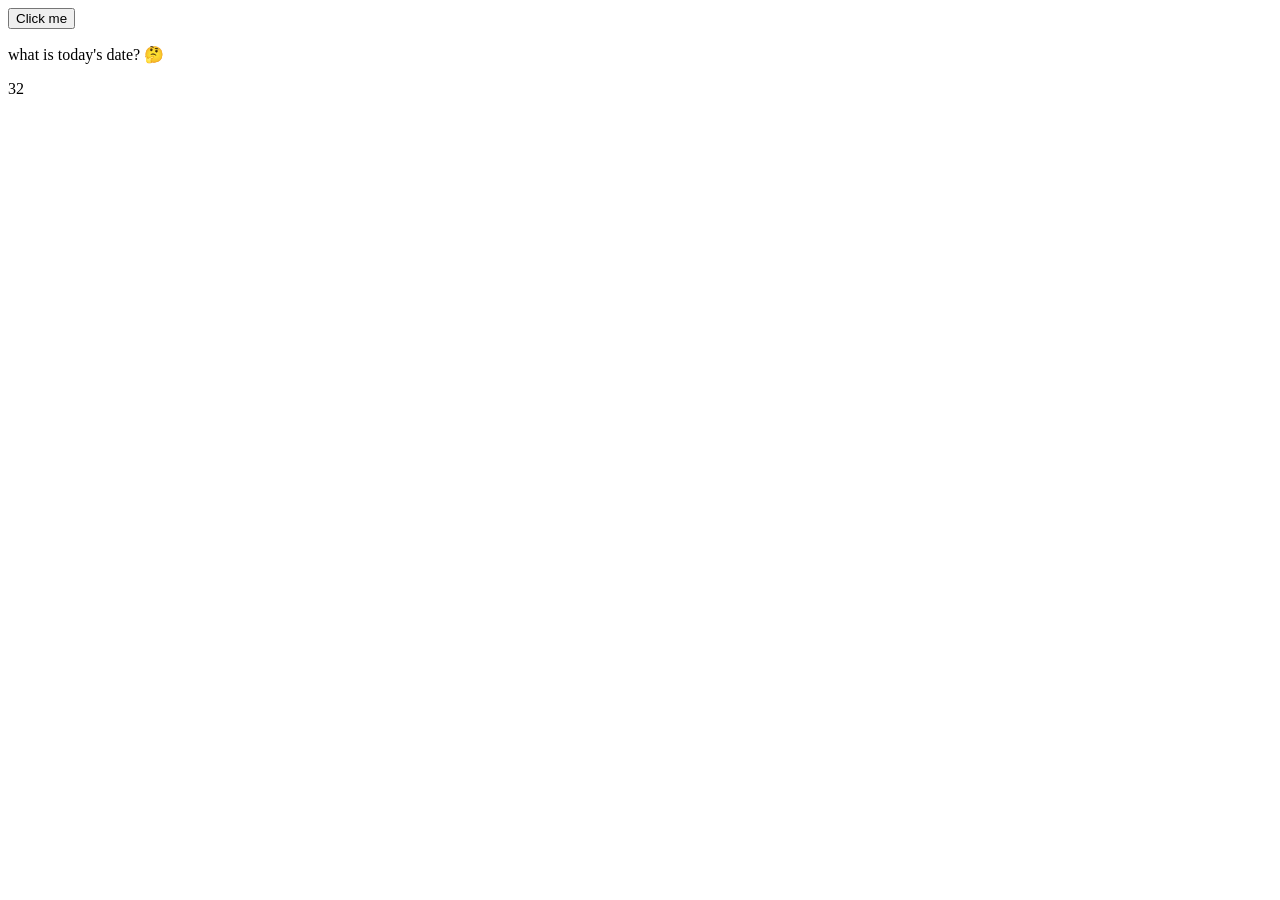
<file: py.html>
<!DOCTYPE html>
<html lang="en">

<head>
    <meta charset="UTF-8">
    <meta name="viewport" content="width=device-width, initial-scale=1.0">
    <title>Document</title>
</head>

<body>
    <button class="btn btn-primary" onclick="myFunction()">Click me</button>
    <p id="demo"></p>
    <p id="omed"></p>
    <script>
        function myFunction() {
            let day;
            switch (new Date().getDay()) {
                case 0:
                    day = "sunday";
                    break;
                case 1:
                    day = "monday";
                    break;
                case 2:
                    day = "tuesday";
                    break;
                case 3:
                    day = "wednesday";
                    break;
                case 4:
                    day = "thursday";
                    break;
                case 5:
                    day = "friday";
                    break;
                case 6:
                    day = "saturday";
                    break;
                case 7:
                    day = "sunday";
                    break;
            }
            document.getElementById("demo").innerHTML = "<br>today is " + day;
            document.getElementById("omed").innerHTML = Date();
        }

        document.getElementById("demo").innerHTML = "what is today's date? 🤔";
        let letter = "letterubjjnjngjrnjtjtntjgjgjgjgj";
        document.getElementById("omed").innerHTML = letter.length;


    </script>
</body>

</html>
</file>
